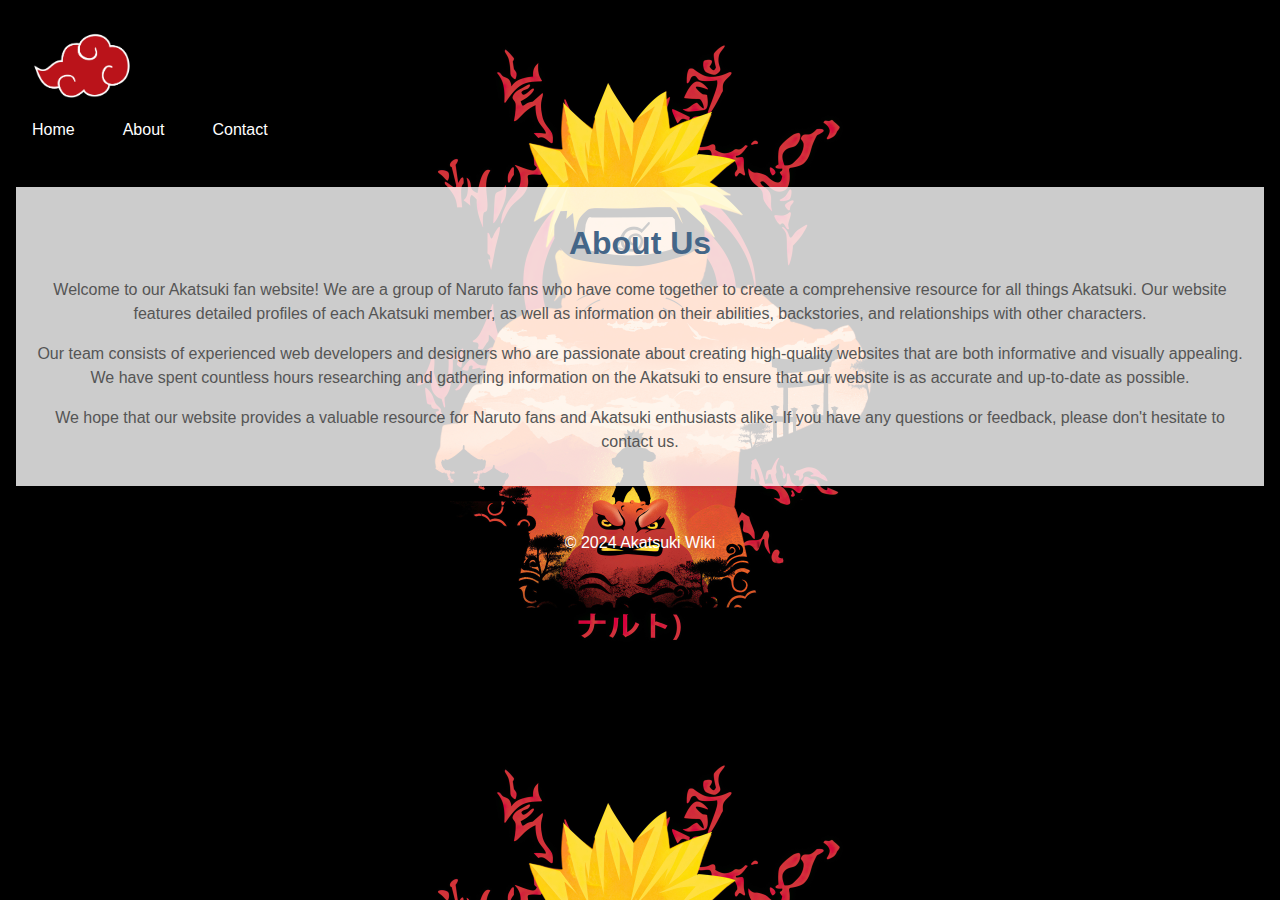
<file: MIDTERM/about.html>
<!DOCTYPE html>
<html lang="en">
<head>
    <meta charset="UTF-8">
    <meta name="viewport" content="width=device-width, initial-scale=1.0">
    <link rel="stylesheet" href="about.css">
    <title>About Us</title>
</head>
<body>
    <header>
        <nav>
            <img src="Images/Anime-Logo-Transparent.png" alt="logo" class="logo">
            <ul>
                <li><a href="index.html">Home</a></li>
                <li><a href="about.html">About</a></li>
                <li><a href="contact.html">Contact</a></li>
            </ul>
        </nav>
    </header>
    <main>
        <section class="about-us">
            <h1>About Us</h1>
            <p>Welcome to our Akatsuki fan website! We are a group of Naruto fans who have come together to create a comprehensive resource for all things Akatsuki. Our website features detailed profiles of each Akatsuki member, as well as information on their abilities, backstories, and relationships with other characters.</p>
            <p>Our team consists of experienced web developers and designers who are passionate about creating high-quality websites that are both informative and visually appealing. We have spent countless hours researching and gathering information on the Akatsuki to ensure that our website is as accurate and up-to-date as possible.</p>
            <p>We hope that our website provides a valuable resource for Naruto fans and Akatsuki enthusiasts alike. If you have any questions or feedback, please don't hesitate to contact us.</p>
        </section>
    </main>
    <footer>
      <p>&copy; 2024 Akatsuki Wiki </p>
  </footer>
</body>
</html>
</file>
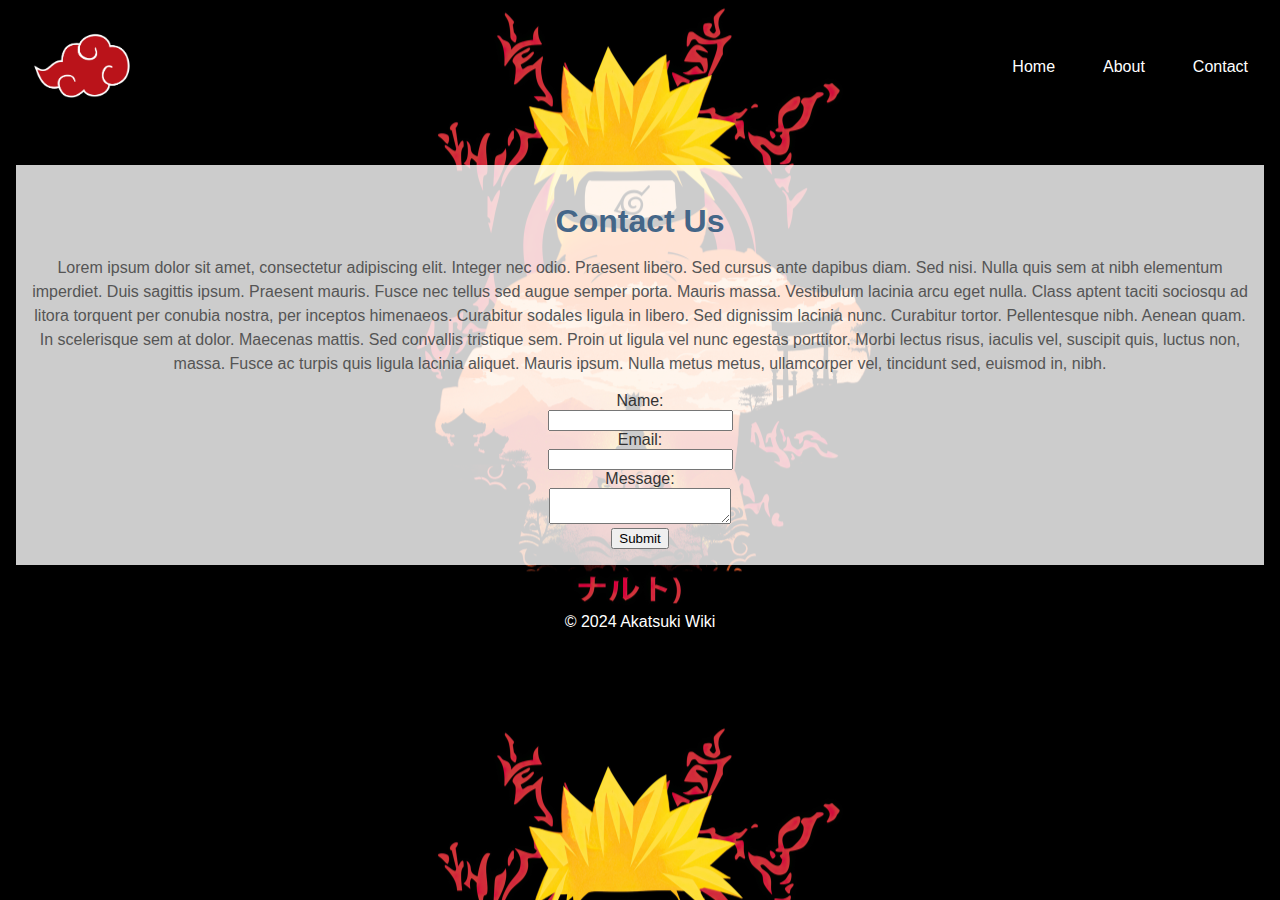
<file: MIDTERM/contact.html>
<!DOCTYPE html>
<html lang="en">
<head>
    <meta charset="UTF-8">
    <meta name="viewport" content="width=device-width, initial-scale=1.0">
    <link rel="stylesheet" href="main.css">
    <title>Contact</title>
</head>
<body>
  <header>
    <img src="Images/Anime-Logo-Transparent.png" alt="logo" class="logo">
    <nav>
      <ul>
        <li><a href="index.html">Home</a></li>
        <li><a href="about.html">About</a></li>
        <li><a href="contact.html">Contact</a></li>
      </ul>
    </nav>
  </header>
    <main>
      <section class="fade-in">
            <h1>Contact Us</h1>
            <p>Lorem ipsum dolor sit amet, consectetur adipiscing elit. Integer nec odio. Praesent libero. Sed cursus ante dapibus diam. Sed nisi. Nulla quis sem at nibh elementum imperdiet. Duis sagittis ipsum. Praesent mauris. Fusce nec tellus sed augue semper porta. Mauris massa. Vestibulum lacinia arcu eget nulla. Class aptent taciti sociosqu ad litora torquent per conubia nostra, per inceptos himenaeos. Curabitur sodales ligula in libero. Sed dignissim lacinia nunc. Curabitur tortor. Pellentesque nibh. Aenean quam. In scelerisque sem at dolor. Maecenas mattis. Sed convallis tristique sem. Proin ut ligula vel nunc egestas porttitor. Morbi lectus risus, iaculis vel, suscipit quis, luctus non, massa. Fusce ac turpis quis ligula lacinia aliquet. Mauris ipsum. Nulla metus metus, ullamcorper vel, tincidunt sed, euismod in, nibh.</p>
           
            <form>
                <label for="name">Name:</label><br>
                <input type="text" id="name" name="name"><br>
                <label for="email">Email:</label><br>
                <input type="email" id="email" name="email"><br>
                <label for="message">Message:</label><br>
                <textarea id="message" name="message"></textarea><br>
                <input type="submit" value="Submit">
            </form>
        </section>
    </main>
    <footer>
        <p>&copy; 2024 Akatsuki Wiki </p>
    </footer>
</body>
</html>
</file>
<file: MIDTERM/about.css>
body {
  font-family: Arial, sans-serif;
  margin: 0;
  padding: 0;
background-image: url(bckgrnd.jpeg);
  background-size: cover;
  
  color: #333;
}
  
  footer {
    background-color:transparent;
    color: #fff;
    display: flex;
    justify-content: center;
    padding: 1rem;
    
  }
  
  footer p {
    margin: 0;
  }
  .logo {
    width: 100px;
    height: auto;
    margin: 1rem;
}
nav ul {
  display: flex;
  list-style: none;
  margin: 0;
  padding: 0;
}

nav ul li {
  margin-right: 1rem;
}

nav ul li:last-child {
  margin-right: 0;
}

nav ul li a {
  color: #fff;
  text-decoration: none;
  padding: 0.5rem 1rem;
  border-radius: 0.25rem;
  transition: background-color 0.2s ease-in-out;
}

nav ul li a:hover {
  background-color: #fff;
  color: #446688;
}
@media (max-width: 768px) {
  header {
      flex-direction: column;
  }

  nav ul {
      flex-direction: column;
  }

  nav ul li {
      margin-right: 0;
      margin-bottom: 1rem;
  }
}
header {
  display: flex;
  justify-content: space-between;
  align-items:center;
  background-color: transparent;
  color: #fff;
  padding: 1rem;
}

header a {
  color: #fff;
  text-decoration: none;
  padding: 0 1rem;
}

header a:hover {
  color: #ccc;
}

main {
  display: grid;
  grid-template-columns: repeat(auto-fit, minmax(300px, 1fr));
  grid-gap: 1rem;
  padding: 1rem;
}

main section {
  padding: 1rem;
  text-align: center;
  background-color: rgba(255, 255, 255, 0.8);
  box-shadow: 0 2px 4px rgba(0, 0, 0, 0.1);
}

main h1 {
  font-size: 2rem;
  margin-bottom: 1rem;
  color: #446688;
}

main h2 {
  font-size: 1.5rem;
  margin-bottom: 1rem;
  color: #446688;
}

main p {
  font-size: 1rem;
  line-height: 1.5;
  margin-bottom: 1rem;
  color: #555;}
  .about-us {
    padding: 1rem;
    text-align: center;
    background-color: rgba(255, 255, 255, 0.8);
    box-shadow: 0 2px 4px rgba(0, 0, 0, 0.1);
    margin: 1rem 0;
  }
  
  .about-us h2 {
    font-size: 1.5rem;
    margin-bottom: 1rem;
  }
  
  .about-us p {
    font-size: 1rem;
    line-height: 1.5;
    margin-bottom: 1rem;
  }
  
  @media (max-width: 768px) {
    header {
      flex-direction: column;
    }
  
    nav ul {
      flex-direction: column;
    }
  
    nav ul li {
      margin-right: 0;
      margin-bottom: 1rem;
    }
  }
  
  @keyframes fadeIn {
    0% {
      opacity: 0;
    }
  
    100% {
      opacity: 1;
    }
  }
  
  .fade-in {
    animation: fadeIn 1s ease-in-out;
  }
  
  @keyframes slideIn {
    0% {
      transform: translateX(-100%);
    }
  
    100% {
      transform: translateX(0);
    }
  }
  
  .animate-slide-in {
    animation: slideIn 1s ease-in-out;
  }
</file>
<file: MIDTERM/main.css>
*{ 
    box-sizing: border-box; 
}

body {
    font-family: Arial, sans-serif;
    margin: 0;
    padding: 0;
    background-image: url(bckgrnd.jpeg);
    background-size: cover;
    background-position: center;
    color: #333;
}

.logo {
    width: 100px;
    height: auto;
    margin: 1rem;
}

header {
    display: flex;
    justify-content: space-between;
    align-items:center;
    background-color: transparent;
    color: #fff;
    padding: 1rem;
}

header a {
    color: #fff;
    text-decoration: none;
    padding: 0 1rem;
}

header a:hover {
    color: #ccc;
}

main {
    display: grid;
    grid-template-columns: repeat(auto-fit, minmax(300px, 1fr));
    grid-gap: 1rem;
    padding: 1rem;
}

main section {
    padding: 1rem;
    text-align: center;
    background-color: rgba(255, 255, 255, 0.8);
    box-shadow: 0 2px 4px rgba(0, 0, 0, 0.1);
}

main h1 {
    font-size: 2rem;
    margin-bottom: 1rem;
    color: #446688;
}

main h2 {
    font-size: 1.5rem;
    margin-bottom: 1rem;
    color: #446688;
}

main p {
    font-size: 1rem;
    line-height: 1.5;
    margin-bottom: 1rem;
    color: #555;}
    
      
      
footer {
    background-color: transparent;
    color: #fff;
    display: flex;
    justify-content: center;
    padding: 1rem;
}

footer p {
    margin: 0;
}

nav ul {
    display: flex;
    list-style: none;
    margin: 0;
    padding: 0;
}

nav ul li {
    margin-right: 1rem;
}

nav ul li:last-child {
    margin-right: 0;
}

nav ul li a {
    color: #fff;
    text-decoration: none;
    padding: 0.5rem 1rem;
    border-radius: 0.25rem;
    transition: background-color 0.2s ease-in-out;
}

nav ul li a:hover {
    background-color: #fff;
    color: #446688;
}

@media (max-width: 768px) {
    header {
        flex-direction: column;
    }

    nav ul {
        flex-direction: column;
    }

    nav ul li {
        margin-right: 0;
        margin-bottom: 1rem;
    }
}

@keyframes fadeIn {
    0% {
        opacity: 0;
    }

    100% {
        opacity: 1;
    }
}

.fade-in {
    animation: fadeIn 1s ease-in-out;
    padding: 1rem;
        text-align: center;
        background-color: rgba(255, 255, 255, 0.8);
        box-shadow: 0 2px 4px rgba(0, 0, 0, 0.1);
        margin: 1rem 0;
}
.fade-in h2 {
    font-size: 1.5rem;
    margin-bottom: 1rem;
  }
  
  .fade-in p {
    font-size: 1rem;
    line-height: 1.5;
    margin-bottom: 1rem;
  }

.animate-slide-in {
    animation:
        slideIn 1s ease-in-out;
}

@keyframes slideIn {
    0% {
        transform: translateX(-100%);
    }

    100% {
        transform: translateX(0);
    }
}

.akatsuki-members {
    display: flex;
    flex-wrap: wrap;
    justify-content: center;
    gap: 1rem;
}

.akatsuki-card{
    display: flex;
    flex-direction: column;
    align-items: center;
    width: 200px;
    height: 300px;
    background-color: #fff;
    border-radius: 10px;
    box-shadow: 0 2px 4px rgba(0, 0, 0, 0.1);
    overflow: hidden;
    cursor: pointer;
    transition: transform 0.3s ease-in-out;
}

.akatsuki-card img {
    width: 100%;
    height: 80%;
    object-fit: cover;
}

.akatsuki-card h3 {
    margin-top: 1rem;
    font-weight: bold;
    color: #446688;
}

.akatsuki-card:hover {
    transform: translateY(-10px);
}

.akatsuki-info {
    display: flex;
    flex-direction: column;
    align-items: center;
    background-color: rgba(255, 255, 255, 0.8);
    border-radius: 10px;
    box-shadow: 0 2px 4px rgba(0, 0, 0, 0.1);
    padding: 1rem;
    width: 100%;
    max-width: 600px;
    position: absolute;
    top: 50%;
    left: 50%;
    transform: translate(-50%, -50%);
    z-index: 10;
    visibility: hidden;
    opacity: 0;
    transition: opacity 0.3s ease-in-out;
}

.akatsuki-info h2 {
    margin-top: 0;
    font-size: 2rem;
}

.akatsuki-info p {
    margin-top: 1rem;
    font-size: 1.1rem;
    line-height: 1.5;
}
.akatsuki-card:focus .akatsuki-info {
    visibility: visible;
    opacity: 1;
}

.akatsuki-info::before {
    content: "";
    position: absolute;
    top: 0;
    left: 0;
    width: 100%;
    height: 100%;
    background-color: rgba(0, 0, 0, 0.4);
}

.akatsuki-info::after {
    content: "";
    position: absolute;
    top: 50%;
    left: 50%;
    transform: translate(-50%, -50%) rotate(-45deg);
    border-top: 10px solid rgba(0, 0, 0, 0.4);
    border-right: 10px solid transparent;
    border-left: 10px solid transparent;
}

.akatsuki-card--hidden .akatsuki-info {
    visibility: visible;
    opacity: 1;
}

.akatsuki-info--hidden {
    visibility: hidden;
    opacity: 0;
}

.akatsuki-info--hidden::before, .akatsuki-info--hidden::after {
    content: none;
}

.akatsuki-card--hidden .akatsuki-info::before {
    content: "";
    position: absolute;
    top: 0;
    left: 0;
    width: 100%;
    height: 100%;
    background-color: rgba(255, 255, 255, 0.8);
}

.akatsuki-card--hidden .akatsuki-info::after {
    content: "";
    position: absolute;
    top: 50%;
    left: 50%;
    transform: translate(-50%, -50%) rotate(-45deg);
    border-top: 10px solid rgba(255, 255, 255, 0.8);
    border-right: 10px solid transparent;
    border-left: 10px solid transparent;
}

.akatsuki-card--hidden:focus .akatsuki-info {
    visibility: hidden;
    opacity: 0;
}

.akatsuki-card--hidden:focus .akatsuki-info::before {
    content: "";
    position: absolute;
    top: 0;
    left: 0;
    width: 100%;
    height: 100%;
    background-color: rgba(255, 255, 255, 0.8);
}

.akatsuki-card--hidden:focus .akatsuki-info::after {
    content: "";
    position: absolute;
    top: 50%;
    left: 50%;
    transform: translate(-50%, -50%) rotate(-45deg);
    border-top: 10px solid rgba(255, 255, 255, 0.8);
    border-right: 10px solid transparent;
    border-left: 10px solid transparent;
}

.akatsuki-card--hidden:focus .akatsuki-info::before, .akatsuki-card--hidden:focus .akatsuki-info::after {
    transition: none;
}

@media (max-width: 768px) {
    .akatsuki-members {
        flex-direction: column;
        justify-content: center;
    }

    .akatsuki-card {
        width: 100%;
        height: auto;
    }

    .akatsuki-info {
        max-width: 100%;
        top: 0;
        left: 0;
        transform: translate(0, 0);
        transform-origin: left;
    }

    .akatsuki-info::before {
        content: none;
    }

    .akatsuki-info::after {
        content: "";
        position: absolute;
        top: 0;
       left: 0;
        width: 100%;
        height: 1px;
        background-color: rgba(0, 0, 0, 0.4);
        transform-origin: left;
        transition: transform 0.3s ease-in-out;
    }

    .akatsuki-card:focus .akatsuki-info::after {
        transform: rotate(180deg);
    }

    .akatsuki-card:focus .akatsuki-info {
        transform: translateX(0);
    }

    .akatsuki-card--hidden .akatsuki-info {
        transform: translateX(-100%);
    }

    .akatsuki-card--hidden .akatsuki-info::after {
        content: "";
        position: absolute;
        top: 0;
        left: 0;
        width: 100%;
        height: 1px;
        background-color: rgba(255, 255, 255, 0.8);
        transform-origin: left;
        transition: transform 0.3s ease-in-out;
    }

    .akatsuki-card--hidden:focus .akatsuki-info::after, .akatsuki-card--hidden:focus .akatsuki-info {
        transform: translateX(0);
        transform-origin: left;
    }

    .akatsuki-card--hidden:focus .akatsuki-info {
        transform: translateX(0);
    }

    .akatsuki-card--hidden:focus .akatsuki-info::after {
        transform: rotate(0deg);
    }

    .akatsuki-card--hidden .akatsuki-info {
        animation: akatsukiInfoExit 0.3s ease-in-out forwards;
    }

    .akatsuki-info--hidden {
        display: none;
    }

    .akatsuki-card:not(.akatsuki-card--hidden) .akatsuki-info {
        animation:akatsukiInfoEnter 0.3s ease-in-out forwards;
    }

    @keyframes akatsukiInfoEnter {
        to {
            transform: translateX(0);
        }
    }

    @keyframes akatsukiInfoExit {
        to {
            transform: translateX(-100%);
        }
    }

    .akatsuki-card--hidden:focus .akatsuki-info {
        animation: none;
    }

    .akatsuki-card--hidden:focus .akatsuki-info::after {
        animation: none;
    }

    .akatsuki-info--hidden {
        display: block;
    }

    .akatsuki-info--hidden::after {
        transform: rotate(0deg);
    }

}
</file>
